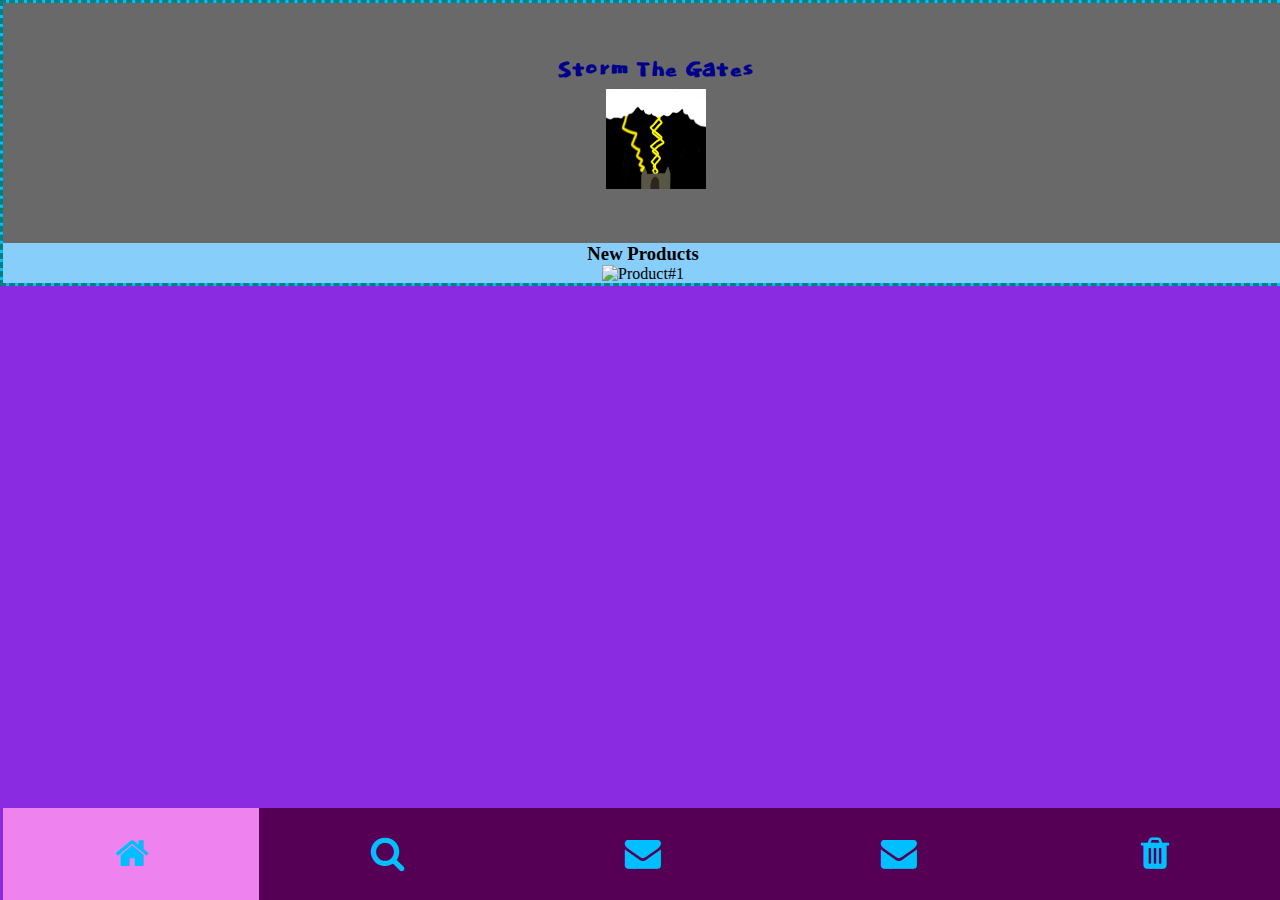
<file: index.html>
<!DOCTYPE html>
<html lang="en">
<head>
    <meta charset="UTF-8"> 
    	<meta name="viewport" content="width=device-width, initial-scale=1.0">
		<title>Mobile App</title>
<link type="text/css" rel="stylesheet" href="../style.css">
    <link href="https://fonts.googleapis.com/css?family=Dokdo" rel="stylesheet"> 
    <link rel="stylesheet" href="https://cdnjs.cloudflare.com/ajax/libs/font-awesome/4.7.0/css/font-awesome.min.css">
</head>
<body>
   <div id="container" class="center">
       <header id="head">
           <h1>Storm The Gates </h1>
           <img src="Logo.png" width="100px" height="100px">
           
    </header>
       <div id="content">
           <h3>New Products</h3>
           <img scr="" alt="Product#1" id="product">
           
       </div>
        <div class="icon-bar"> 
           <a class="active" href="index.html"> <i class="fa fa-home"></i></a>
           <a href="lib/products.html"><i class="fa fa-search"></i></a>
           <a href="lib/services.html"><i class="fa fa-envelope"></i></a>
           <a href="lib/partners.html"><i class="fa fa-envelope"></i></a>
           <a href="lib/contact.html"><i class="fa fa-trash"></i></a>
           </div>
<!--       -->
         </div>
<!--CLOCK CLOCK CLOCK CLOCK CLOCK-->
    <canvas id = "canvas" width = "300" height = "300"></canvas>
    
<script>// draws black square
  var canvas = document.getElementById("canvas");
var ctx = canvas.getContext("2d");
var radius = canvas.height / 2;
ctx.translate(radius, radius);
radius = radius * 0.90
//drawClock();
setInterval(drawClock, 1000);
    // Draws white circle / background of clock
    function drawClock() {
        ctx.arc(0,0,radius,0,2 * Math.PI);
        ctx.fillStyle = "white";
        ctx.fill();
        drawFace(ctx,radius);
        drawNumbers(ctx,radius);
        drawTime(ctx,radius);
    }
    // Draws small black circle / center of clock
    function drawFace(ctx,radius) {
        var grad;
        
        ctx.beginPath();
        ctx.arc(0,0,radius,0,2*Math.PI);
        ctx.fillStyle = "white";
        ctx.fill();
        
        grad = ctx.createRadialGradient(0,0,radius*0.95,0,0,radius*1.05);
        grad.addColorStop(0.25,"mediumvioletred");
        grad.addColorStop(1, "black");
        ctx.strokeStyle = grad;
        ctx.lineWidth = radius*0.1;
        ctx.stroke();
        
        ctx.beginPath();
        ctx.arc(0, 0, radius * 0.1, 0, 2 * Math.PI);
        ctx.fillStyle = '#333';
        ctx.fill();
    }
    // Draw Numbers
    function drawNumbers(ctx,radius) {
        var ang;
        var num;
        ctx.font = radius * 0.15 + "px arial";
        ctx.textBaseline = "middle";
        ctx.textAlign = "center";
        for(num = 1; num < 13; num++) {
            ang = num * Math.PI / 6;
            ctx.rotate(ang);
            ctx.translate(0, -radius * 0.85);
            ctx.rotate(-ang);
            ctx.fillText(num.toString(),0,0);
            ctx.rotate(ang);
            ctx.translate(0,radius*0.85);
            ctx.rotate(-ang);
        }
    }
    // draw hands
    function drawTime(ctx,radius) {
        var now = new Date();
        var hour = now.getHours();
        var minute = now.getMinutes();
        var second = now.getSeconds();
        //hour
        hour = hour%12;
        hour = (hour*Math.PI/6)+(minute*Math.PI/(6*60))+(second*Math.PI/(360*60))
        drawHand(ctx,hour,radius*0.5,radius*0.07);
        //Minute hand
        minute = (minute*Math.PI/30)+(second*Math.PI/(30*60));
        drawHand(ctx,minute,radius*0.8, radius*0.07);
        // second
        second = (second*Math.PI/30);
        drawHand(ctx,second,radius*0.9,radius*0.02);
    }
    function drawHand(ctx,pos,length,width) {
        ctx.beginPath();
        ctx.lineWidth = width;
        ctx.lineCap = "round";
        ctx.moveTo(0,0);
        ctx.rotate(pos);
        ctx.lineTo(0,-length);
        ctx.stroke();
        ctx.rotate(-pos);
    }
// end draw clock
    </script>
     </body>

</html>
</file>
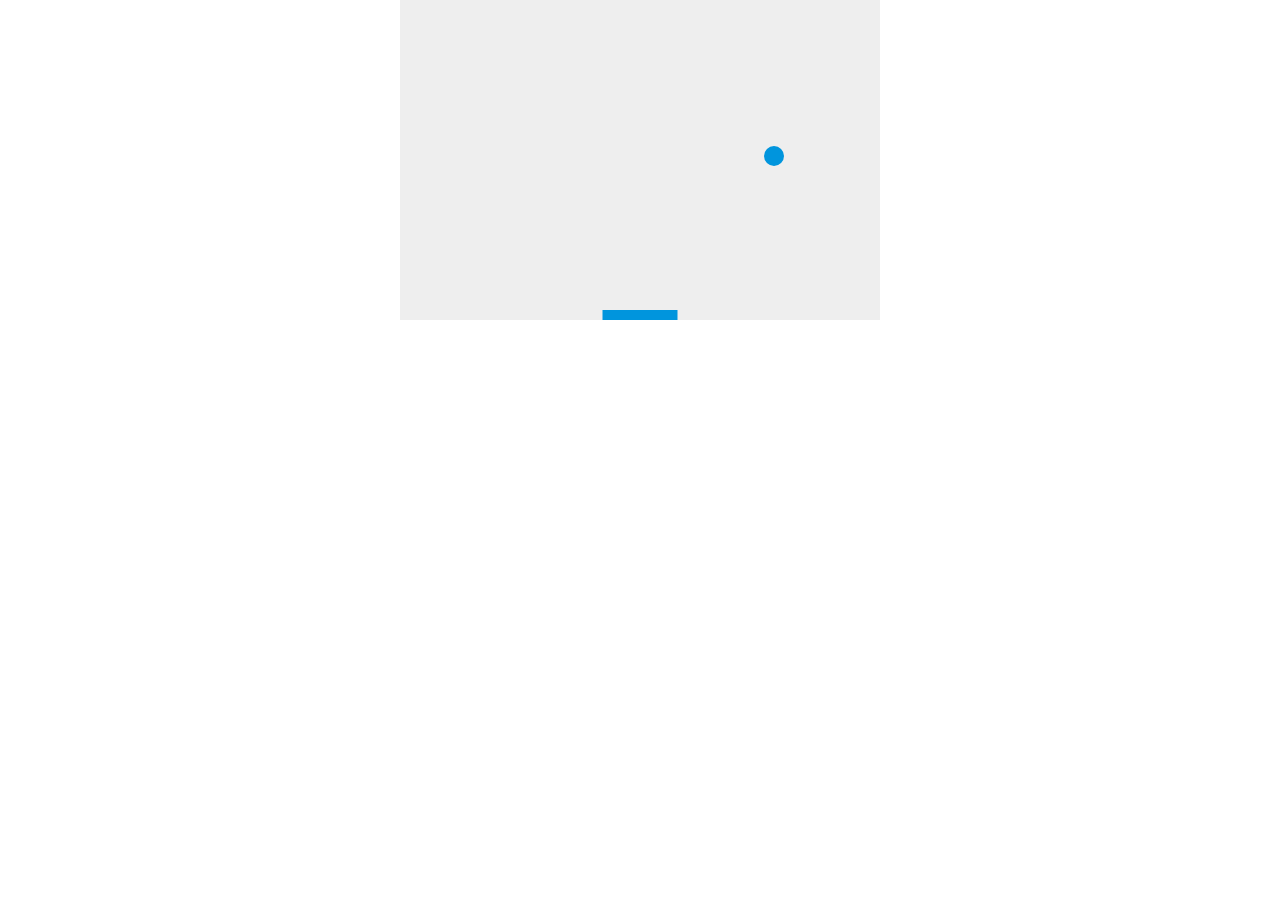
<file: Break copy.html>
<!DOCTYPE html>
<html>
<head>
    <meta charset="utf-8" />
    <title>Gamedev Canvas Workshop</title>
    <style>
        *{padding: 0;margin:0}
        canvas{background: #eee; display: block; margin:0 auto;}
    </style>
</head>
<body>

<canvas id="myCanvas" width="480" height="320"></canvas>
<script>
 var canvas = document.getElementById("myCanvas");
var ctx = canvas.getContext("2d");
var ballRadius = 10;
var x = canvas.width/2;
var y = canvas.height-30;
var dx = 2;
var dy = -2;
var paddleHeight = 10;
var paddleWidth = 75;
var paddleX = (canvas.width-paddleWidth)/2;
var rightPressed = false;
var leftPressed = false;

document.addEventListener("keydown", keyDownHandler, false);
document.addEventListener("keyup", keyUpHandler, false);

function keyDownHandler(e) {
    if(e.key == "Right" || e.key == "ArrowRight") {
        rightPressed = true;
    }
    else if(e.key == "Left" || e.key == "ArrowLeft") {
        leftPressed = true;
    }
}

function keyUpHandler(e) {
    if(e.key == "Right" || e.key == "ArrowRight") {
        rightPressed = false;
    }
    else if(e.key == "Left" || e.key == "ArrowLeft") {
        leftPressed = false;
    }
}

function drawBall() {
    ctx.beginPath();
    ctx.arc(x, y, ballRadius, 0, Math.PI*2);
    ctx.fillStyle = "#0095DD";
    ctx.fill();
    ctx.closePath();
}
function drawPaddle() {
    ctx.beginPath();
    ctx.rect(paddleX, canvas.height-paddleHeight, paddleWidth, paddleHeight);
    ctx.fillStyle = "#0095DD";
    ctx.fill();
    ctx.closePath();
}
function draw() {
    ctx.clearRect(0, 0, canvas.width, canvas.height);
    drawBall();
    drawPaddle();
    
    if(x + dx > canvas.width-ballRadius || x + dx < ballRadius) {
        dx = -dx;
    }
    if(y + dy > canvas.height-ballRadius || y + dy < ballRadius) {
        dy = -dy;
    }
    
    if(rightPressed && paddleX < canvas.width-paddleWidth) {
        paddleX += 10;
    }
    else if(leftPressed && paddleX > 0) {
        paddleX -= 10;
    }
    
    x += dx;
    y += dy;
}

setInterval(draw, 10)
</script>

</body>
</html>
</file>
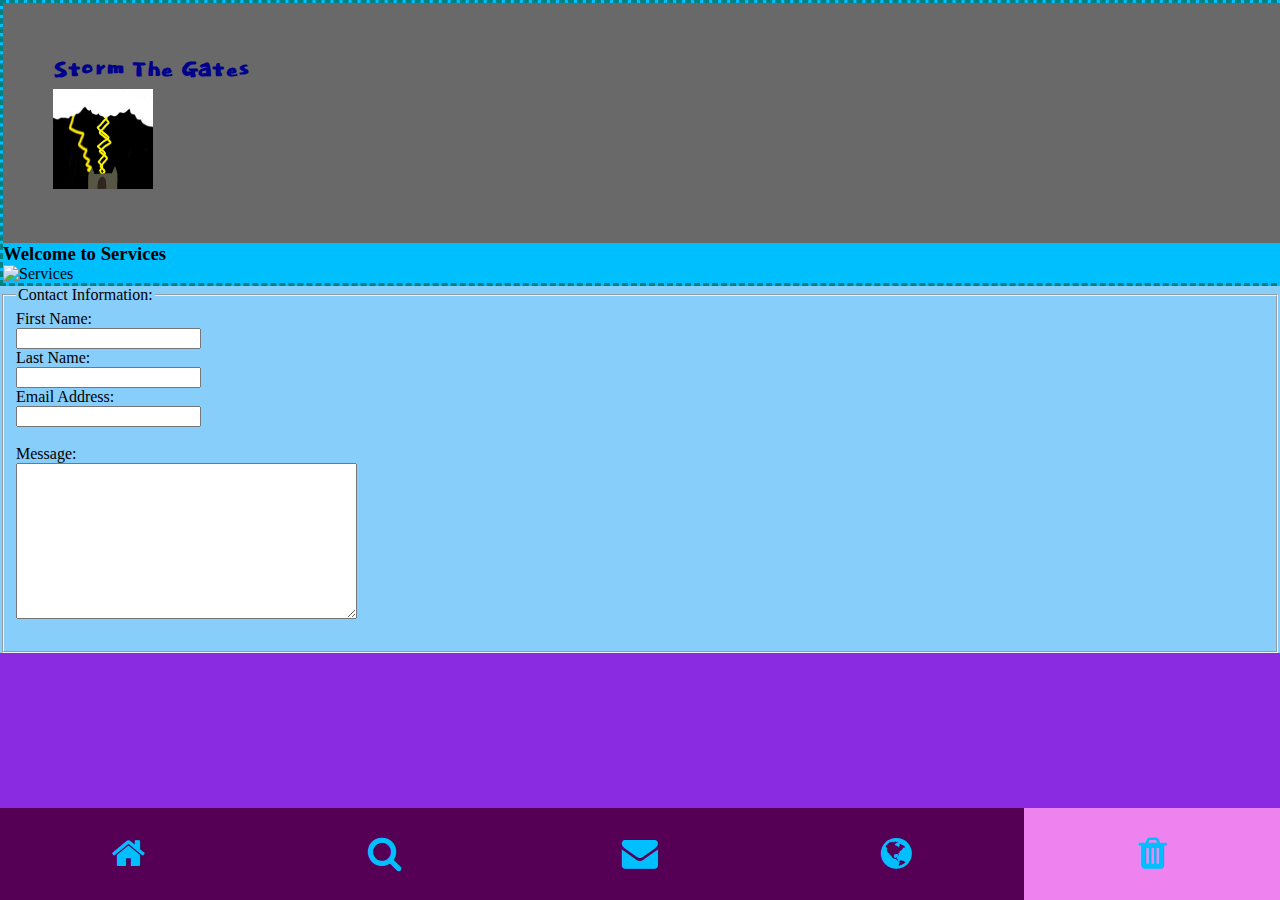
<file: Lib/contact.html>
<!DOCTYPE html>
<html lang="en">
<head>
    <meta charset="UTF-8"> 
    	<meta name="viewport" content="width=device-width, initial-scale=1.0">
		<title>Mobile App</title>
<link type="text/css" rel="stylesheet" href="../style.css">
    <link href="https://fonts.googleapis.com/css?family=Dokdo" rel="stylesheet"> 
    <link rel="stylesheet" href="https://cdnjs.cloudflare.com/ajax/libs/font-awesome/4.7.0/css/font-awesome.min.css">
</head>
<body>
   <div id="container">
       <header id="head">
           <h1>Storm The Gates </h1>
           <img src="../Logo.png" width="100px" height="100px">
    </header>
       <h3>Welcome to Services</h3>
           <img scr="globe" alt="Services" id="product">
       </div>
       <div id="content">
           <form>
           <fieldset>
              
               <legend>Contact Information:</legend>
               
               <span>First Name:</span>
               <br>
               <input type="text" name="firstname"> <br>
               
               <span>Last Name:</span>
               <br>
               <input type="text" name="lastname"> <br>
               <span>Email Address:</span>
               <br>
               <input type="text" name="email"><br>
               <br>
               <span>Message:</span>
               <br>
               <textarea rows="10" cols="40" name="message">
               </textarea>
               <br><br>
            </fieldset>
           </form>
           
        <div class="icon-bar"> 
           <a href="../index.html"> <i class="fa fa-home"></i></a>
           <a href="products.html"><i class="fa fa-search"></i></a>
           <a href="services.html"><i class="fa fa-envelope"></i></a>
           <a href="partners.html"><i class="fa fa-globe"></i></a>
           <a class="active" href="contact.html"><i class="fa fa-trash"></i></a>
           </div>
<!--
       <div id="nav">
       <ul>
           <li>Home</li>
           <li>Product</li>
           <li>Favorites</li>
           <li>Chandler</li>
           </ul> red-violet 
       </div>
-->
         </div>
     </body>
</html>
</file>
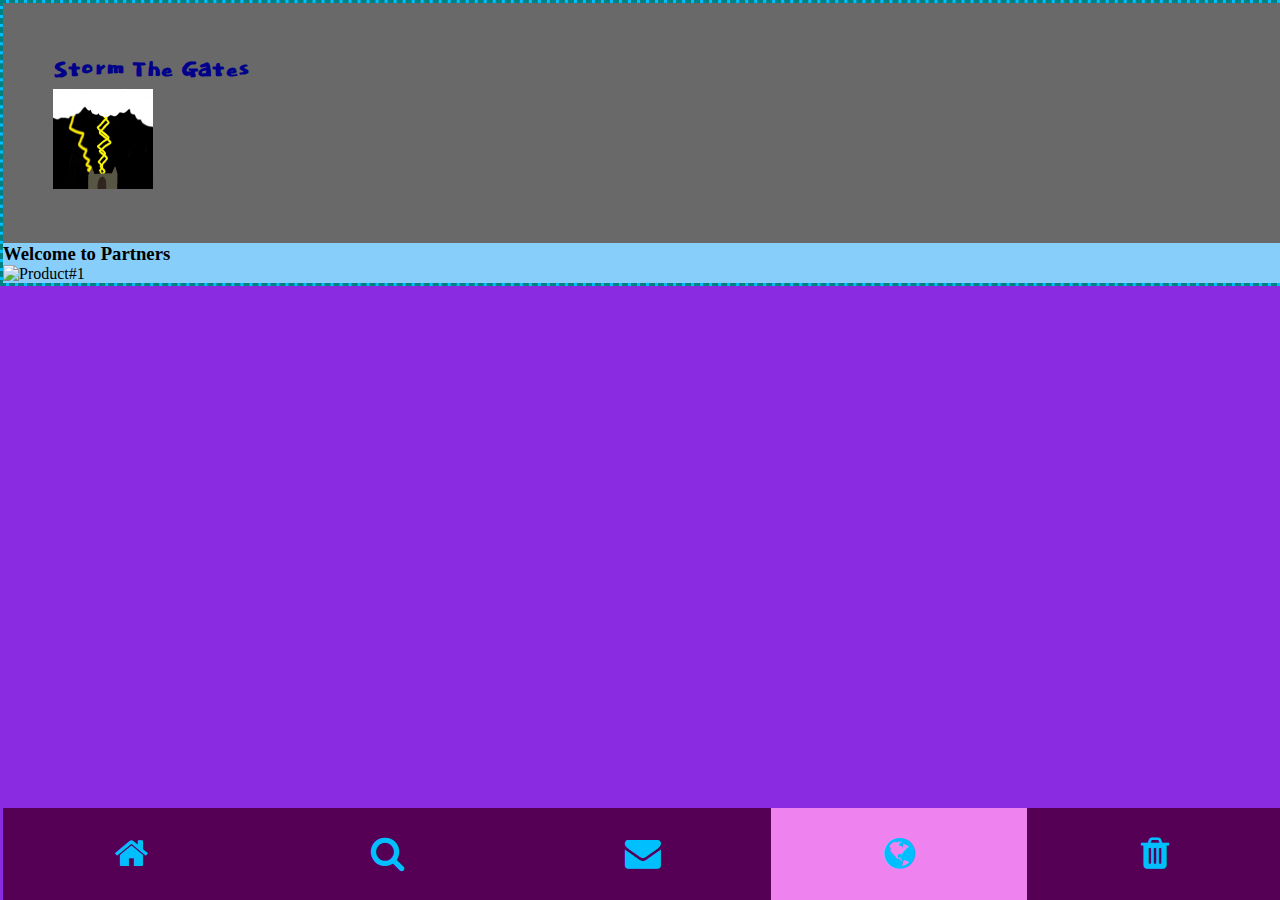
<file: Lib/partners.html>
<!DOCTYPE html>
<html lang="en">
<head>
    <meta charset="UTF-8"> 
    	<meta name="viewport" content="width=device-width, initial-scale=1.0">
		<title>Mobile App</title>
<link type="text/css" rel="stylesheet" href="../style.css">
    <link href="https://fonts.googleapis.com/css?family=Dokdo" rel="stylesheet"> 
    <link rel="stylesheet" href="https://cdnjs.cloudflare.com/ajax/libs/font-awesome/4.7.0/css/font-awesome.min.css">
</head>
<body>
   <div id="container">
       <header id="head">
           <h1>Storm The Gates </h1>
 <!--Lighting&HoldPIC --><img src="../Logo.png" width="100px" height="100px"> 
    </header>
       <div id="content">
           <h3>Welcome to Partners</h3>
           <img scr="" alt="Product#1" id="product">
       </div>
        <div class="icon-bar"> 
           <a href="../index.html"> <i class="fa fa-home"></i></a>
           <a href="products.html"><i class="fa fa-search"></i></a>
           <a href="services.html"><i class="fa fa-envelope"></i></a>
           <a class="active" href="partners.html"><i class="fa fa-globe"></i></a>
           <a href="contacts.html"><i class="fa fa-trash"></i></a>
           </div>
<!--
       <div id="nav">
       <ul>
           <li>Home</li>
           <li>Product</li>
           <li>Favorites</li>
           <li>Chandler</li>
           </ul> red-violet 
       </div>
-->
         </div>
     </body>
</html>
</file>
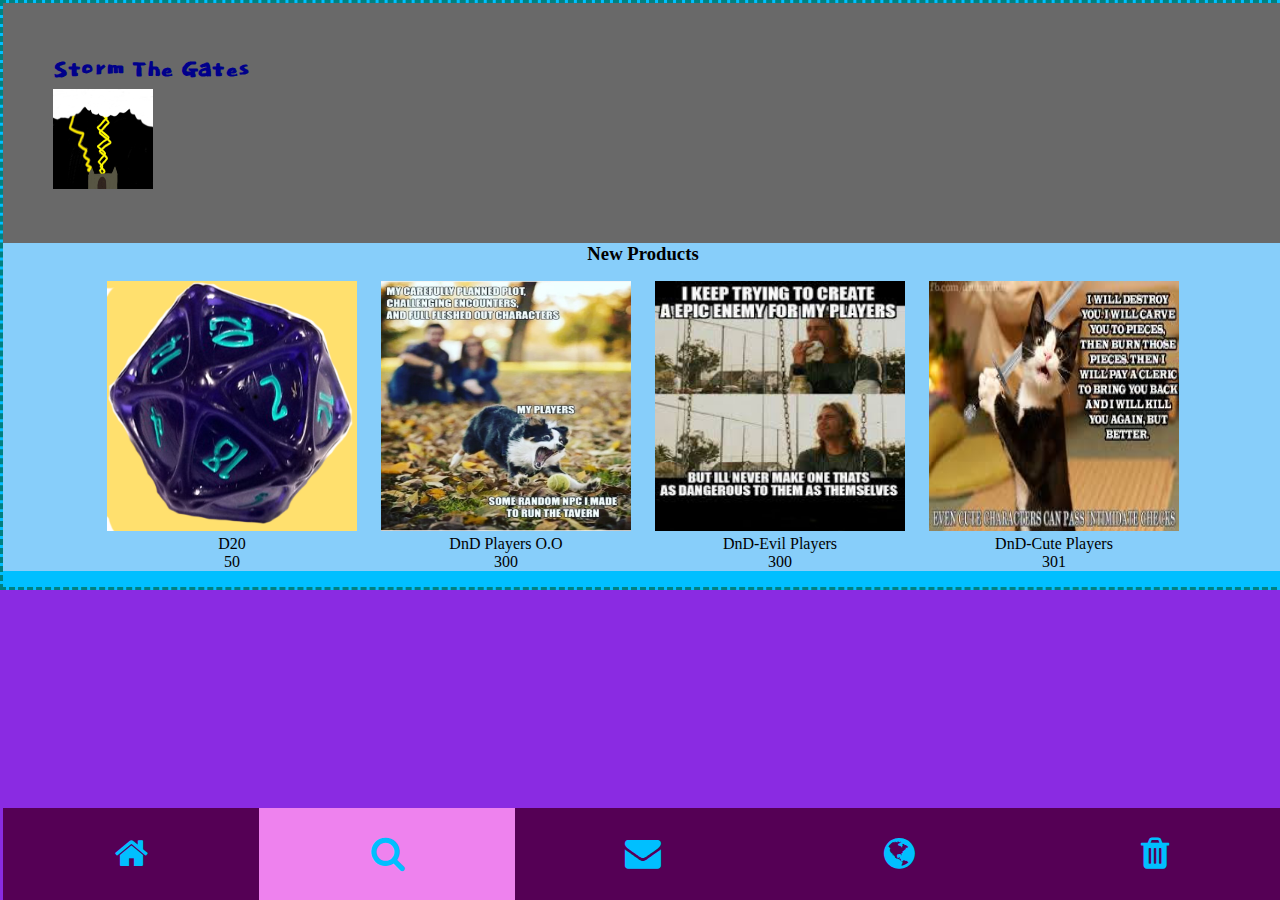
<file: Lib/products.html>
<!DOCTYPE html>
<html lang="en">
<head>
    <meta charset="UTF-8"> 
    	<meta name="viewport" content="width=device-width, initial-scale=1.0">
		<title>Mobile App</title>
<link type="text/css" rel="stylesheet" href="../style.css">
    <link href="https://fonts.googleapis.com/css?family=Dokdo" rel="stylesheet"> 
    <link rel="stylesheet" href="https://cdnjs.cloudflare.com/ajax/libs/font-awesome/4.7.0/css/font-awesome.min.css">
    
</head>
<body>
   <div id="container">
       <header id="head">
           <h1>Storm The Gates </h1>
           <img src="../Logo.png" width="100px" height="100px">
           
    </header>
       <div id="content" class="center">
           <h3>New Products</h3>
          <div id="product_grp">
           <figure class="product"> <div class="displayThig">  
               <img src="../Dice.png" id="dice" width="250px" height="250px "alt="twenty sided dice">
               <figcaption>D20<br>50</figcaption> </div>
<!--              <--Players--> <div class="displayThig">
               <img src="../Players.jpg" id="player" width="250px" height="250" alt="shows picture of dog chasing ball and two people watching"> 
               <figcaption>DnD Players O.O<br>300</figcaption> </div>
              <!--Evil Players--> <div class="displayThig">
               <img src="../evilPlayers.jpg" id="evil" width="250px" height="250" alt="has text on top of it saying">
               <figcaption>DnD-Evil Players<br>300</figcaption> </div>
               <!--Cute Players--> <div class="displayThig">
               <img src="../cuteCharacters.jpg" id="cute" width="250px" height="250" alt="has text on top of it saying">
               <figcaption>DnD-Cute Players<br>301</figcaption> </div>
            </figure>
              <!--


            -->
              <div class="keepOpen"></div>
           </div>
       </div>
        <div class="icon-bar"> 
           <a href ="../index.html"> <i class="fa fa-home"></i></a>
           <a  class="active" href="products.html"><i class="fa fa-search"></i></a>
           <a href="services.html"><i class="fa fa-envelope"></i></a>
           <a href="partners.html"><i class="fa fa-globe"></i></a>
           <a href="contact.html"><i class="fa fa-trash"></i></a>
           </div>
<!--
       <div id="nav">
       <ul>
           <li>Home</li>
           <li>Product</li>
           <li>Favorites</li>
           <li>Chandler</li>
           </ul> red-violet 
       </div>
-->
         </div>
    
     </body>
    
</html>
<style type="text/css">
    img#dice:hover{
  width:150%;
  height:150%;
 }
       img#player:hover{
  width:110%;
  height:102%;
 }
       img#evil:hover{
  width:200%;
  height:200%;
 }
       img#cute:hover{
  width:200%;
  height:175%;
 }
    
</style>
</file>
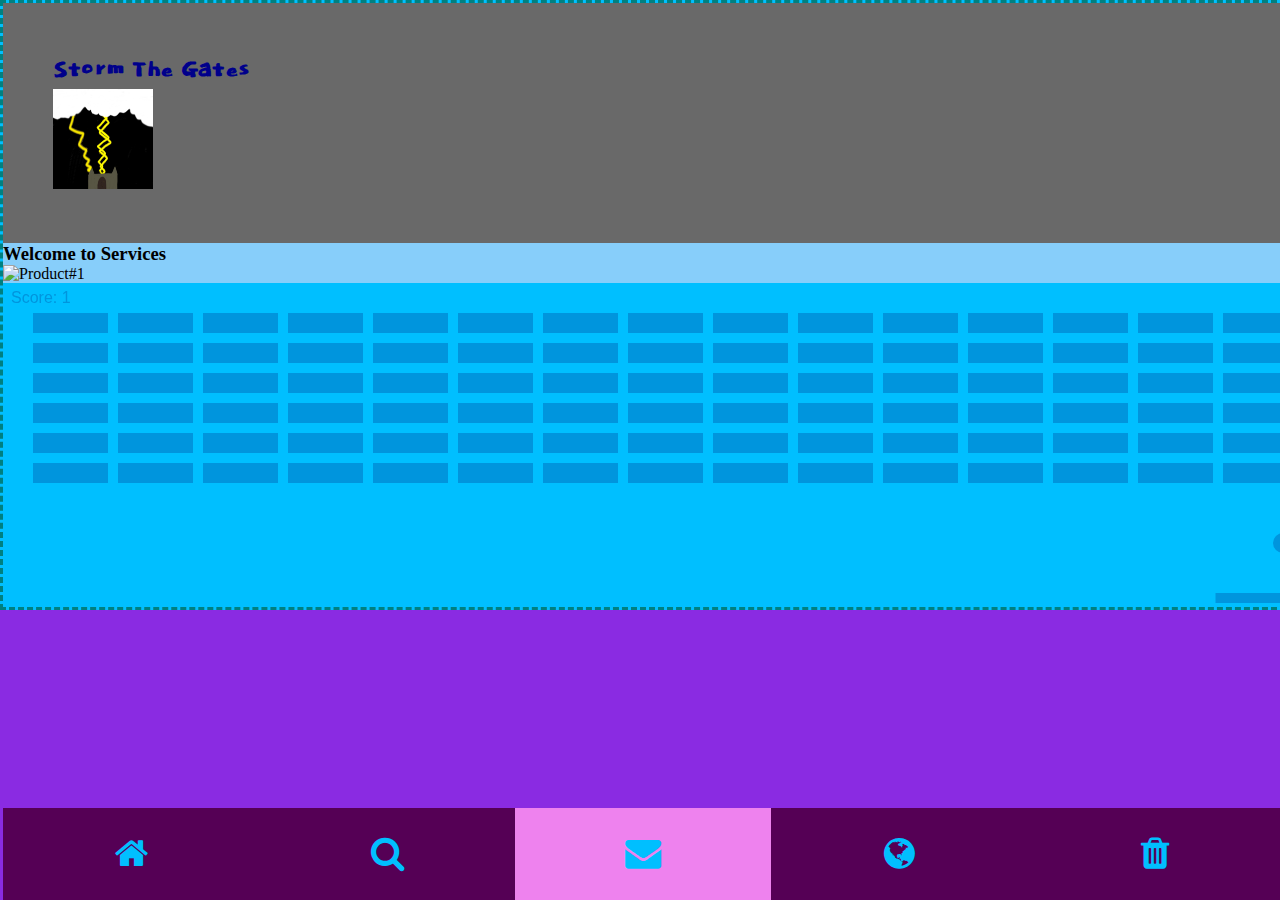
<file: Lib/services.html>
<!DOCTYPE html>
<html lang="en">
<head>
    <meta charset="UTF-8"> 
    	<meta name="viewport" content="width=device-width, initial-scale=1.0">
		<title>Mobile App</title>
<link type="text/css" rel="stylesheet" href="../style.css">
    <link href="https://fonts.googleapis.com/css?family=Dokdo" rel="stylesheet"> 
    <link rel="stylesheet" href="https://cdnjs.cloudflare.com/ajax/libs/font-awesome/4.7.0/css/font-awesome.min.css">
</head>
<body>
   <div id="container">
       <header id="head">
           <h1>Storm The Gates </h1>
           <img src="../Logo.png" width="100px" height="100px">
    </header>
       <div id="content">
           <h3>Welcome to Services</h3>
           
           <img scr="" alt="Product#1" id="product">
       </div>
        <div class="icon-bar"> 
           <a href="../index.html"> <i class="fa fa-home"></i></a>
           <a href="products.html"><i class="fa fa-search"></i></a>
           <a class="active" href="services.html"><i class="fa fa-envelope"></i></a>
           <a href="partners.html"><i class="fa fa-globe"></i></a>
           <a href="contact.html"><i class="fa fa-trash"></i></a>
           </div>
       <canvas id="myCanvas" width="2500" height="320"></canvas>
<script> // Breakout
 var canvas = document.getElementById("myCanvas");
var ctx = canvas.getContext("2d");
var ballRadius = 10;
var x = canvas.width/2;
var y = canvas.height-30;
var dx = 5;
var dy = -5;
var paddleHeight = 10;
var paddleWidth = 75;
var paddleX = (canvas.width-paddleWidth)/2;
var rightPressed = false;
var leftPressed = false;
var brickRowCount = 29;
var brickColumnCount = 6;
var brickWidth = 75;
var brickHeight = 20;
var brickPadding = 10;
var brickOffsetTop = 30;
var brickOffsetLeft = 30;
var score = 0;
var lives = 3;

var bricks = [];
for(var c=0; c<brickColumnCount; c++) {
  bricks[c] = [];
  for(var r=0; r<brickRowCount; r++) {
    bricks[c][r] = { x: 0, y: 0, status: 1 };
  }
}

document.addEventListener("keydown", keyDownHandler, false);
document.addEventListener("keyup", keyUpHandler, false);
document.addEventListener("mousemove", mouseMoveHandler, false);

function keyDownHandler(e) {
    if(e.key == "Right" || e.key == "ArrowRight") {
        rightPressed = true;
    }
    else if(e.key == "Left" || e.key == "ArrowLeft") {
        leftPressed = true;
    }
}

function keyUpHandler(e) {
    if(e.key == "Right" || e.key == "ArrowRight") {
        rightPressed = false;
    }
    else if(e.key == "Left" || e.key == "ArrowLeft") {
        leftPressed = false;
    }
}

function mouseMoveHandler(e) {
  var relativeX = e.clientX - canvas.offsetLeft;
  if(relativeX > 0 && relativeX < canvas.width) {
    paddleX = relativeX - paddleWidth/2;
  }
}
function collisionDetection() {
  for(var c=0; c<brickColumnCount; c++) {
    for(var r=0; r<brickRowCount; r++) {
      var b = bricks[c][r];
      if(b.status == 1) {
        if(x > b.x && x < b.x+brickWidth && y > b.y && y < b.y+brickHeight) {
          dy = -dy;
          b.status = 0;
          score++;
          if(score == brickRowCount*brickColumnCount) {
            alert("YOU WIN, CONGRATS!");
            document.location.reload();
          }
        }
      }
    }
  }
}

function drawBall() {
  ctx.beginPath();
  ctx.arc(x, y, ballRadius, 0, Math.PI*2);
  ctx.fillStyle = "#0095DD";
  ctx.fill();
  ctx.closePath();
}
function drawPaddle() {
  ctx.beginPath();
  ctx.rect(paddleX, canvas.height-paddleHeight, paddleWidth, paddleHeight);
  ctx.fillStyle = "#0095DD";
  ctx.fill();
  ctx.closePath();
}
function drawBricks() {
  for(var c=0; c<brickColumnCount; c++) {
    for(var r=0; r<brickRowCount; r++) {
      if(bricks[c][r].status == 1) {
        var brickX = (r*(brickWidth+brickPadding))+brickOffsetLeft;
        var brickY = (c*(brickHeight+brickPadding))+brickOffsetTop;
        bricks[c][r].x = brickX;
        bricks[c][r].y = brickY;
        ctx.beginPath();
        ctx.rect(brickX, brickY, brickWidth, brickHeight);
        ctx.fillStyle = "#0095DD";
        ctx.fill();
        ctx.closePath();
      }
    }
  }
}
function drawScore() {
  ctx.font = "16px Arial";
  ctx.fillStyle = "#0095DD";
  ctx.fillText("Score: "+score, 8, 20);
}
function drawLives() {
  ctx.font = "16px Arial";
  ctx.fillStyle = "#0095DD";
  ctx.fillText("Lives: "+lives, canvas.width-65, 20);
}

function draw() {
  ctx.clearRect(0, 0, canvas.width, canvas.height);
  drawBricks();
  drawBall();
  drawPaddle();
  drawScore();
  drawLives();
  collisionDetection();

  if(x + dx > canvas.width-ballRadius || x + dx < ballRadius) {
    dx = -dx;
  }
  if(y + dy < ballRadius) {
    dy = -dy;
  }
  else if(y + dy > canvas.height-ballRadius) {
    if(x > paddleX && x < paddleX + paddleWidth) {
      dy = -dy;
    }
    else {
      lives--;
      if(!lives) {
        alert("GAME OVER");
        document.location.reload();
      }
      else {
        x = canvas.width/2;
        y = canvas.height-30;
        dx = 5;
        dy = -5;
        paddleX = (canvas.width-paddleWidth)/2;
      }
    }
  }

  if(rightPressed && paddleX < canvas.width-paddleWidth) {
    paddleX += 7;
  }
  else if(leftPressed && paddleX > 0) {
    paddleX -= 7;
  }

  x += dx;
  y += dy;
  requestAnimationFrame(draw);
}

draw();
</script> <!-- end of break out-->

<!--
       <div id="nav">
       <ul>
           <li>Home</li>
           <li>Product</li>
           <li>Favorites</li>
           <li>Chandler</li>
           </ul> red-violet 
       </div>
-->
         </div>
     </body>
</html>
</file>
<file: style.css>
/* Stylesheet for Mobile Web App */
/* GOOGLE FONTS 

font-family 'Dokdo',cursive;

*/
/* Reset */
html,body,div,p,ul,ol,li,h1,h2,h3,h4,h5,h6 
{
	margin:0;
	padding:0;
}
.center{
margin:0 auto;
text-align: center;
}
.displayThig{
display: inline-block;
margin: 0 10px;
}
body
{
	background-color: blueviolet;
}

div#container
{
	width:100%;	
	border:3px dashed teal;
	background-color:deepskyblue;
}

header{
	width:94.2%;
	padding:50px;
	background-color: dimgrey;
}

header h1{
	color:darkblue;
	font-family: 'Dokdo', cursive;
	font-size: 1.8em;
}

div#content{
	width:100%;
	background-color:lightskyblue
}

/*
nav{
	background-color: darkkhaki;
	color:ghostwhite;
	font-family: sans-serif;
	font-size: 1.5em;
}
nav ul{
	list-style: none;
}
nav ul li a{
	float:left;	
	display:block;
	padding:5px 15px;
	border-right: 1px solid #af904a;
	color:ghostwhite;
	text-decoration:none;
}
nav ul li a:hover{
	background-color:antiquewhite;
	color:darkslategray;
}
/*
nav{
	background-color: goldenrod;
	color:darkblue;
	font-family: sans-serif;
	font-size: 1.25em;
}
nav ul{
	list-style: none;
}
nav ul li a{
	float:left;	
	display:block;
	padding:5px 15px;
	border-right: 1px dotted#af904a;
	color:red;
	text-decoration:none;
}
nav ul li a:hover{
	background-color:antiquewhite;
	color:darkslategray;
}
*/
.icon-bar {
  position:fixed;
  bottom:0;
  width: 100%;
  background-color: #505;
  overflow: auto;
}

.icon-bar a {
  float: left;
  width: 20%;
  text-align: center;
  padding: 25px 0;
  transition: all 0.3s ease;
  color: deepskyblue;
  font-size: 36px;
}

.icon-bar a:hover {
  background-color: mediumslateblue;
}

.active {
  background-color: violet; /* #ff09a8(pinkish), #ff1803fe(red) */
}

@media screen and (max-width: 1200px) {
    figure.product{
        float:none;
        margin:15px auto;
        min-height:25%;
        max-height:50%;
        min-width:50%;
        max-width:100%;
        background-color:lightcoral;
        border-radius:10%;
    }
    figure.product figcaption{
    text-align: center;
    color:dimgray;
    font-family:cursive;
    font-size:12px;
    }
	nav ul li a{
		float:none;	
		text-align:center;
	}
}
</file>
